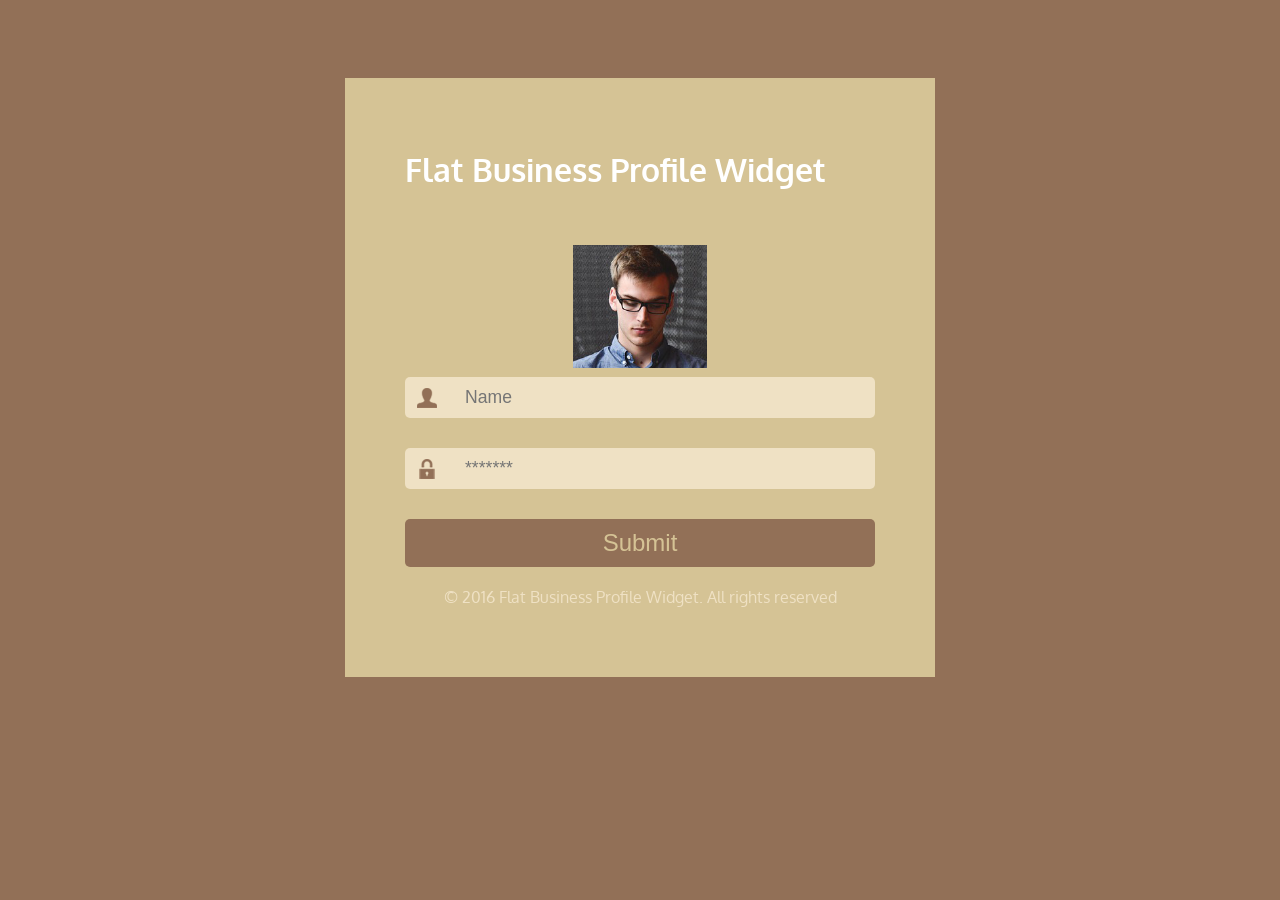
<file: HTML-Forms-and-Styling-Lab-Resources/P01_LoginFormImages/index.html>
<!DOCTYPE html>
<html lang="en">
<head>
  <meta charset="UTF-8">
  <title>Login Form</title>
  <link rel="stylesheet" href="login-form.css">
</head>
<body>
  <main>
    <h1>Flat Business Profile Widget</h1>

    
    <div class="image-container">
      <img src="images/image-photo.jpg">
    </div>


    <div class="input-container">
      <img src="images/user.png" alt="User Icon">
      <input type="text" placeholder="Name">
    </div>

    
    <div class="input-container">
      <img src="images/pass.png" alt="Password Icon">
      <input type="password" placeholder="*******">
    </div>

    
    <input type="submit" value="Submit">

    
    <footer>
      © 2016 Flat Business Profile Widget. All rights reserved
    </footer>
  </main>
</body>
</html>
</file>
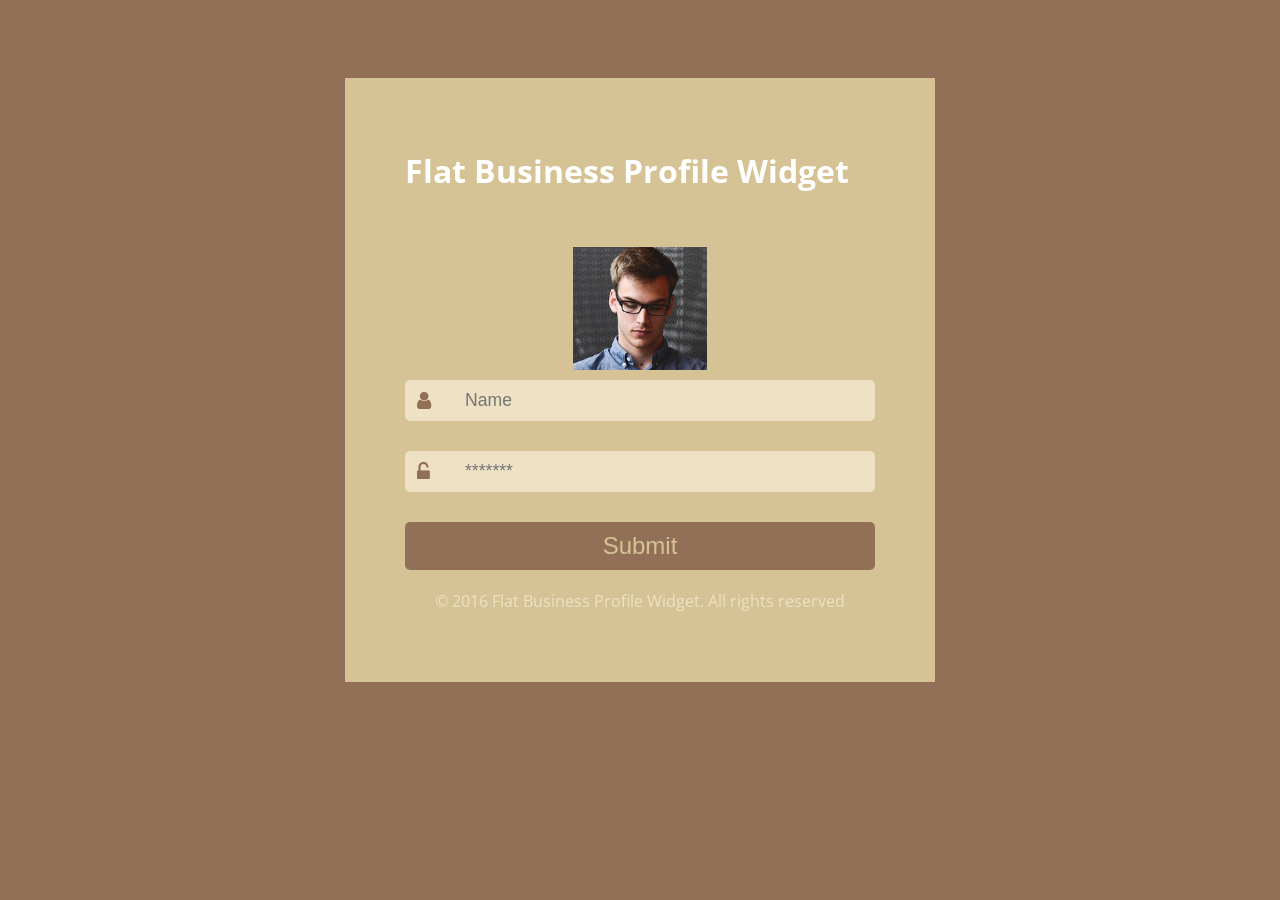
<file: HTML-Forms-and-Styling-Lab-Resources/P02_LoginForm-font-awesome/index.html>
<!DOCTYPE html>
<html lang="en">
<head>
  <meta charset="UTF-8">
  <title>Login Form Font Awesome</title>
  <link rel="stylesheet" href="login-form-fontawesome.css">
</head>
<body>
  <main>
    <h1>Flat Business Profile Widget</h1>

    
    <div class="image-container">
      <img src="image-photo.jpg">
    </div>

    
    <div class="input-container">
      <i class="fa fa-user" aria-hidden="true"></i>
      <input type="text" placeholder="Name">
    </div>

    
    <div class="input-container">
      <i class="fa fa-unlock-alt" aria-hidden="true"></i>
      <input type="password" placeholder="*******">
    </div>

    
    <input type="submit" value="Submit">

    
    <footer>
      © 2016 Flat Business Profile Widget. All rights reserved
    </footer>
  </main>
</body>
</html>
</file>
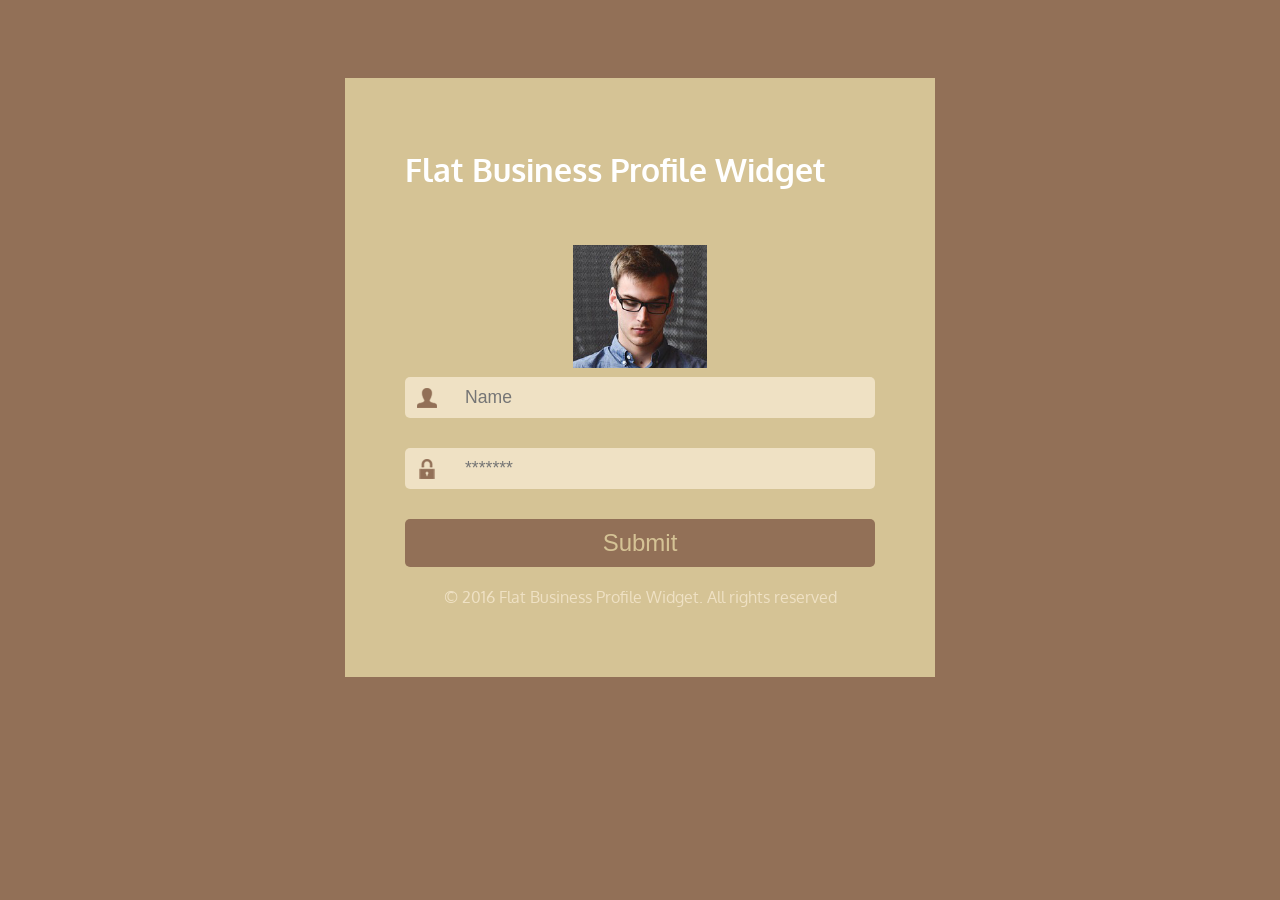
<file: HTML-Forms-and-Styling-Lab-Resources/P03_LoginForm-BGImages/index.html>
<!DOCTYPE html>
<html lang="en">
<head>
  <meta charset="UTF-8">
  <title>Login Form Background Images</title>
  <link rel="stylesheet" href="login-form-bg.css">
</head>
<body>
  <main>
    <h1>Flat Business Profile Widget</h1>

    
    <div class="image-container">
      <img src="images/image-photo.jpg" alt="Profile Image">
    </div>

    
    <div class="input-container">
      <input type="text" placeholder="Name" class="user-input">
    </div>

    
    <div class="input-container">
      <input type="password" placeholder="*******" class="pass-input">
    </div>

  
    <input type="submit" value="Submit">

    
    <footer>
      © 2016 Flat Business Profile Widget. All rights reserved
    </footer>
  </main>
</body>
</html>
</file>
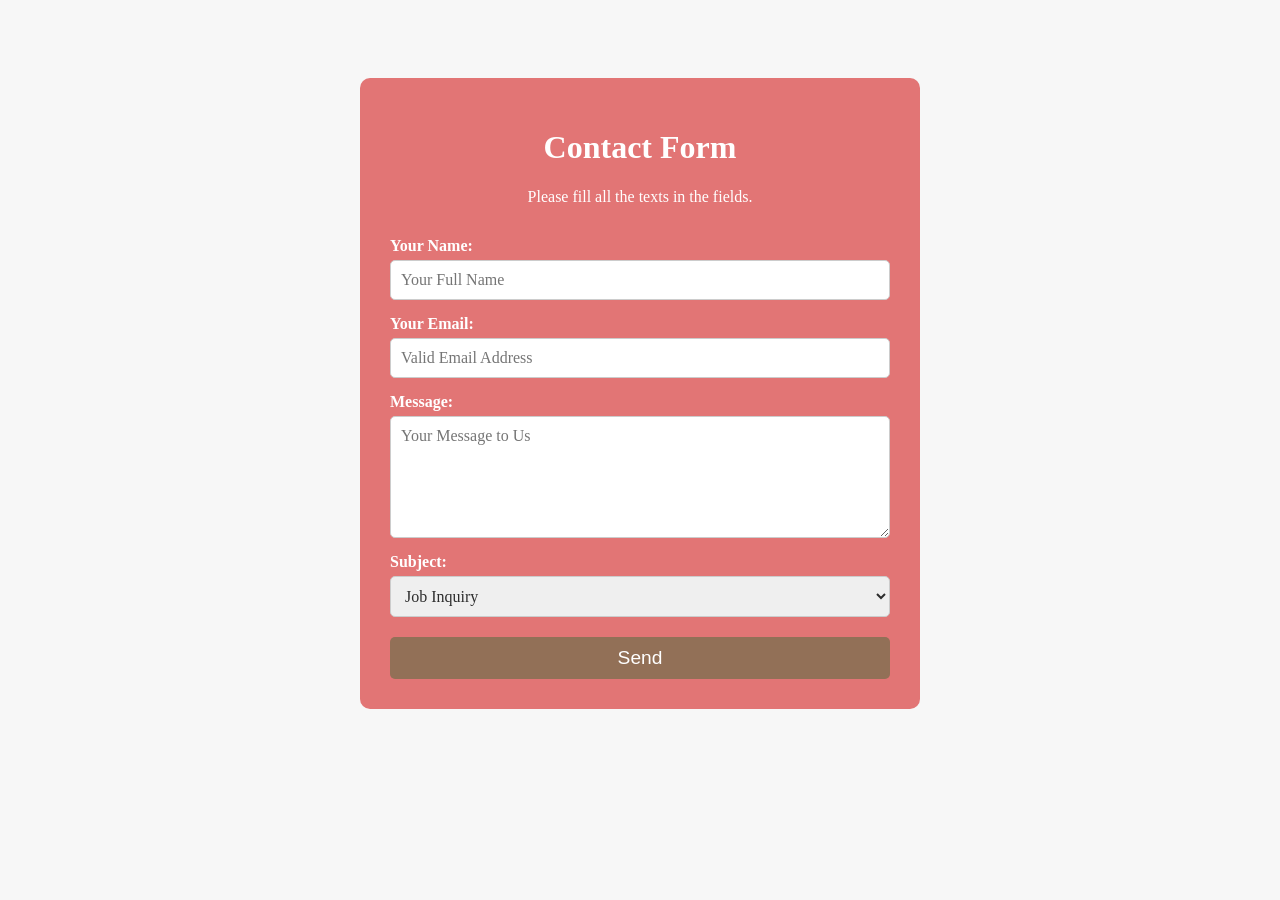
<file: HTML-Forms-and-Styling-Lab-Resources/P04_ContactForm/index.html>
<!DOCTYPE html>
<html lang="en">
<head>
  <meta charset="UTF-8">
  <title>Contact Form</title>
  <link rel="stylesheet" href="contact-form.css">
</head>
<body>
  <main>
    <h1>Contact Form</h1>
    <p>Please fill all the texts in the fields.</p>

    <form>
      
      <label for="name">Your Name:</label>
      <input type="text" id="name" placeholder="Your Full Name" required>

      
      <label for="email">Your Email:</label>
      <input type="email" id="email" placeholder="Valid Email Address" required>

      
      <label for="message">Message:</label>
      <textarea id="message" placeholder="Your Message to Us" required></textarea>

      
      <label for="subject">Subject:</label>
      <select id="subject">
        <option>Job Inquiry</option>
        <option>General Question</option>
        <option>Feedback</option>
      </select>

      
      <input type="submit" value="Send">
    </form>
  </main>
</body>
</html>
</file>
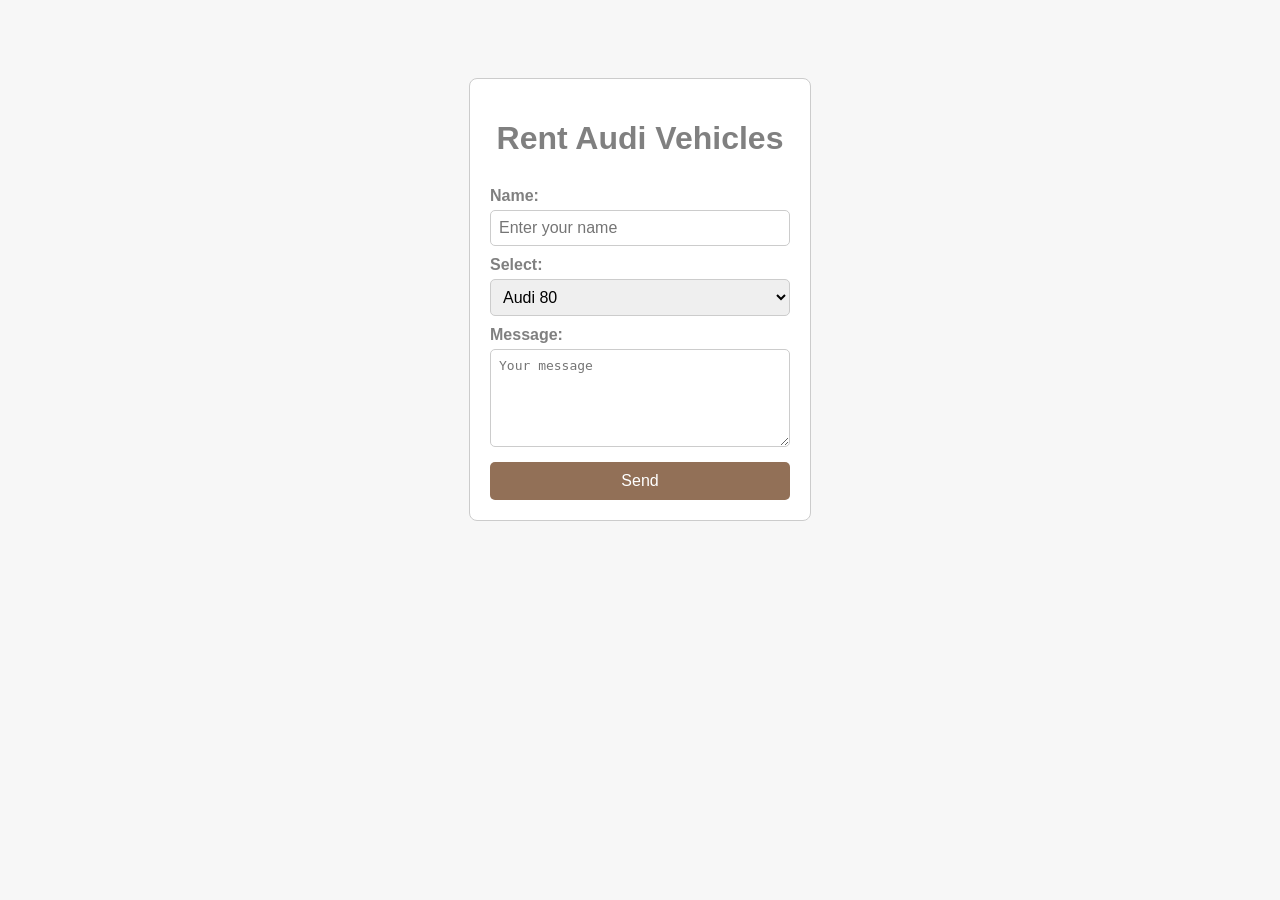
<file: HTML-Forms-and-Styling-Lab-Resources/P05_ArrangingTheWidths/index.html>
<!DOCTYPE html>
<html lang="en">
<head>
  <meta charset="UTF-8">
  <title>Arranging the Widths</title>
  <link rel="stylesheet" href="arranging-the-widths.css">
</head>
<body>
  <main>
    <h1>Rent Audi Vehicles</h1>

    <form>
     
      <label for="name">Name:</label>
      <input type="text" id="name" placeholder="Enter your name" required>

      
      <label for="car">Select:</label>
      <select id="car">
        <option>Audi 80</option>
        <option>Audi R8</option>
        <option>Audi Q7</option>
      </select>

     
      <label for="message">Message:</label>
      <textarea id="message" placeholder="Your message"></textarea>

      
      <input type="submit" value="Send">
    </form>
  </main>
</body>
</html>
</file>
<file: HTML-Forms-and-Styling-Lab-Resources/P01_LoginFormImages/login-form.css>
@import url('https://fonts.googleapis.com/css?family=Oxygen');

body {
  background: #927057;
  color: #ffffff;
  padding: 20px;
  font-family: 'Oxygen', sans-serif;
}

main {
  width: 470px;
  margin: 50px auto 0;
  padding: 50px 60px 70px 60px;
  background: #d5c395;
  position: relative;
}

.image-container {
  text-align: center;
  margin-top: 50px;
}

.image-container img {
  border: 5px solid #d5c395;
  height: 123px;
}

.input-container {
  position: relative;
  margin-bottom: 30px;
}

.input-container img {
  position: absolute;
  left: 12px;
  top: 11px;
  width: 20px;
  height: 20px;
  border: none;
}

input[type="text"],
input[type="password"] {
  outline: none;
  border: none;
  background: #efe1c4;
  padding: 10px 10px 10px 60px;
  width: 85%;
  font-size: 1.1em;
  color: #927057;
  border-radius: 5px;
}

input[type="submit"] {
  outline: none;
  border: none;
  background: #927057;
  padding: 10px;
  width: 100%;
  max-width: 500px;
  font-size: 1.5em;
  color: #d5c395;
  border-radius: 5px;
  cursor: pointer;
}

footer {
  font-size: 1em;
  color: #EFE1C4;
  text-align: center;
  margin-top: 20px;
}
</file>
<file: HTML-Forms-and-Styling-Lab-Resources/P03_LoginForm-BGImages/login-form-bg.css>
@import url('https://fonts.googleapis.com/css?family=Oxygen');

body {
  background: #927057;
  color: #ffffff;
  padding: 20px;
  font-family: 'Oxygen', sans-serif;
}



main {
  width: 470px;
  margin: 50px auto 0;
  padding: 50px 60px 70px 60px;
  background: #d5c395;
  position: relative;
}


.image-container {
  text-align: center;
  margin-top: 50px;
}

.image-container img {
  border: 5px solid #d5c395;
  height: 123px;
}



.user-input {
  outline: none;
  border: none;
  background: #efe1c4 url("images/user.png") no-repeat 12px 11px;
  padding: 10px 10px 10px 60px;
  width: 85%;
  font-size: 1.1em;
  color: #927057;
  border-radius: 5px;
  margin-bottom: 30px;
}



.pass-input {
  outline: none;
  border: none;
  background: #efe1c4 url("images/pass.png") no-repeat 12px 11px;
  padding: 10px 10px 10px 60px;
  width: 85%;
  font-size: 1.1em;
  color: #927057;
  border-radius: 5px;
  margin-bottom: 30px;
}


input[type="submit"] {
  outline: none;
  border: none;
  background: #927057;
  padding: 10px;
  width: 100%;
  max-width: 500px;
  font-size: 1.5em;
  color: #d5c395;
  border-radius: 5px;
  cursor: pointer;
}


footer {
  font-size: 1em;
  color: #EFE1C4;
  text-align: center;
  margin-top: 20px;
}
</file>
<file: HTML-Forms-and-Styling-Lab-Resources/P04_ContactForm/contact-form.css>
body {
  background-color: #F7F7F7; 
  font-family: Georgia, "Times New Roman", serif;
  color: #888; 
  padding: 20px;
}

main {
  width: 500px;
  margin: 50px auto;
  background: #E27575; 
  padding: 30px;
  border-radius: 10px;
}

h1, p {
  color: #FFF; 
  text-align: center;
}

form {
  display: flex;
  flex-direction: column;
}

label {
  margin-top: 15px;
  font-weight: bold;
  color: #FFF; 
}

input[type="text"],
input[type="email"],
textarea,
select {
  padding: 10px;
  margin-top: 5px;
  border: 1px solid #ccc;
  border-radius: 5px;
  font-family: Georgia, "Times New Roman", serif;
  font-size: 1em;
  color: #2D2D2D; 
}

textarea {
  height: 100px;
}

input[type="submit"] {
  margin-top: 20px;
  padding: 10px;
  background: #927057; 
  color: #FFF; 
  border: none;
  border-radius: 5px;
  font-size: 1.2em;
  cursor: pointer;
}
</file>
<file: HTML-Forms-and-Styling-Lab-Resources/P05_ArrangingTheWidths/arranging-the-widths.css>
body {
  font-family: Arial, sans-serif;
  color: grey; 
  background: #f7f7f7;
  padding: 20px;
}

main {
  width: 300px; 
  margin: 50px auto;
  background: #fff;
  padding: 20px;
  border: 1px solid #ccc;
  border-radius: 8px;
}

h1 {
  text-align: center;
  margin-bottom: 20px;
}

form {
  display: flex;
  flex-direction: column;
}

label {
  margin-top: 10px;
  font-weight: bold;
}

input[type="text"],
select,
textarea {
  padding: 8px;
  margin-top: 5px;
  border: 1px solid #ccc;
  border-radius: 5px;
  font-size: 1em;
}

textarea {
  height: 80px;
}

input[type="submit"] {
  margin-top: 15px;
  padding: 10px;
  background: #927057; 
  color: white;
  border: none;
  border-radius: 5px;
  font-size: 1em;
  cursor: pointer;
}
</file>
